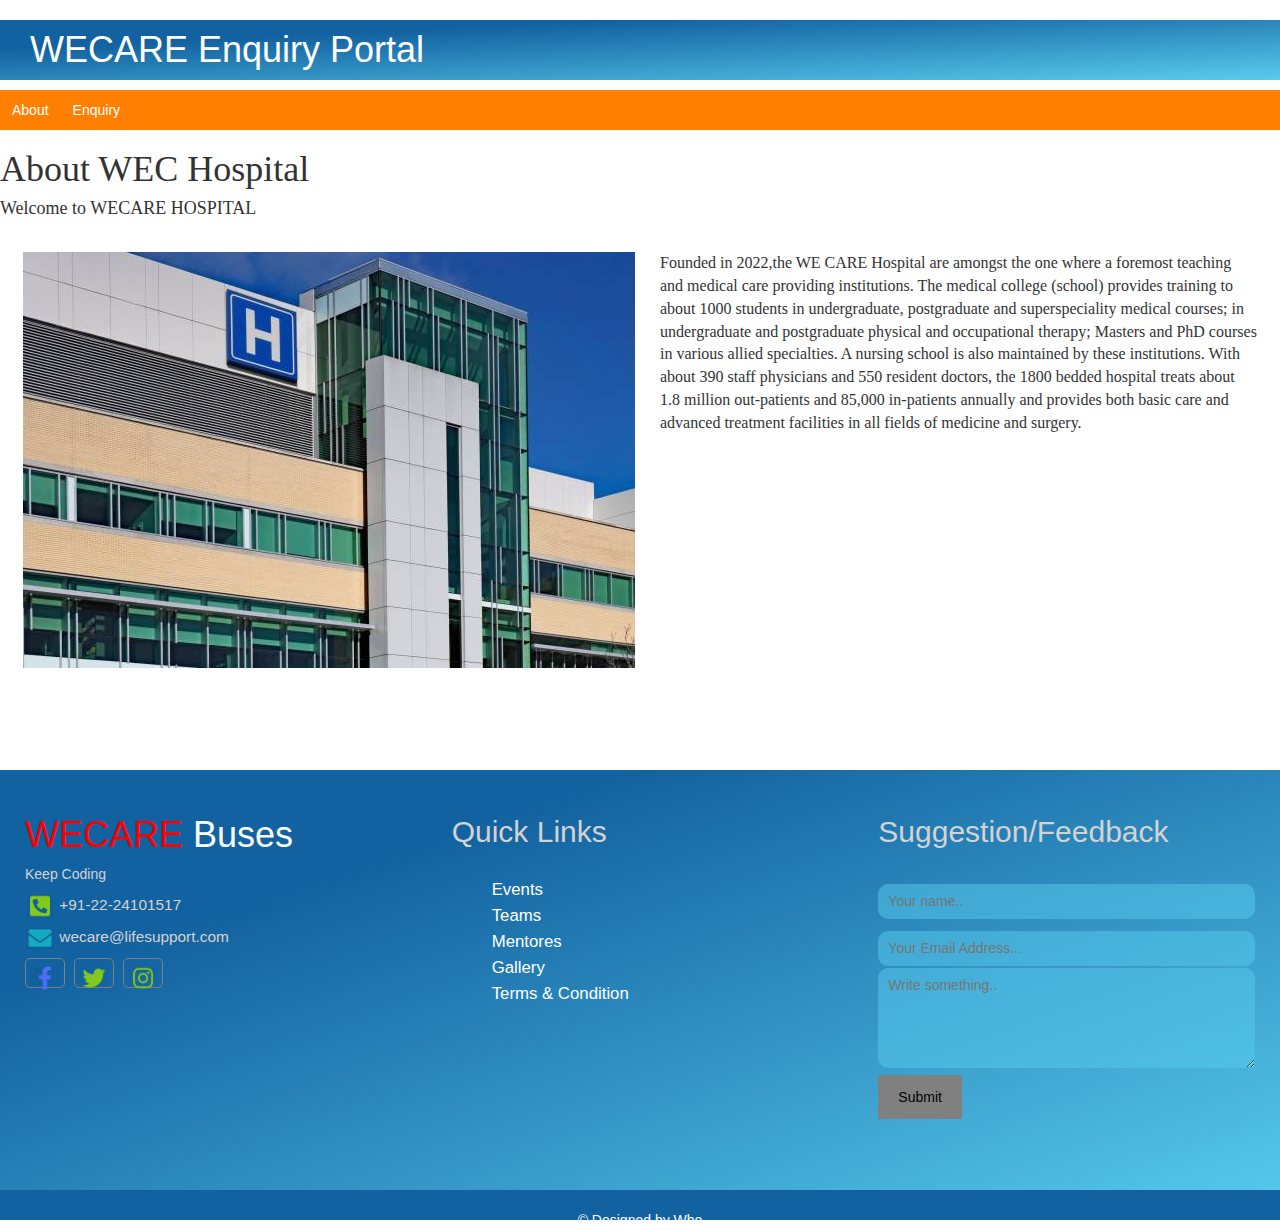
<file: index.html>
<!DOCTYPE html>
<html>
   <head>
		<link rel="stylesheet" type="text/css" href="css/style.css">
		<title>WEC Enquiry portal</title>
		<meta charset="UTF-8">
		<meta http-equiv="refresh" content="150">
		<meta name="viewport" content="width-device-width,initial-scale=1.0">
		<link href="https://cdn.jsdelivr.net/npm/bootstrap@5.0.2/dist/css/bootstrap.min.css" rel="stylesheet" integrity="sha384-EVSTQN3/azprG1Anm3QDgpJLIm9Nao0Yz1ztcQTwFspd3yD65VohhpuuCOmLASjC" crossorigin="anonymous">
  		<link rel="stylesheet" href="https://cdn.jsdelivr.net/npm/bootstrap-icons@1.5.0/font/bootstrap-icons.css">
  		<link rel="stylesheet" href="https://maxcdn.bootstrapcdn.com/bootstrap/3.4.1/css/bootstrap.min.css">
  		<script src="https://ajax.googleapis.com/ajax/libs/jquery/3.5.1/jquery.min.js"></script>
  		<script src="https://maxcdn.bootstrapcdn.com/bootstrap/3.4.1/js/bootstrap.min.js"></script>
  		<script src="https://code.jquery.com/jquery-3.6.0.min.js" integrity="sha256-/xUj+3OJU5yExlq6GSYGSHk7tPXikynS7ogEvDej/m4=" crossorigin="anonymous"></script>
  		<script src="https://cdn.jsdelivr.net/npm/bootstrap@5.0.2/dist/js/bootstrap.bundle.min.js" integrity="sha384-MrcW6ZMFYlzcLA8Nl+NtUVF0sA7MsXsP1UyJoMp4YLEuNSfAP+JcXn/tWtIaxVXM" crossorigin="anonymous"></script>
		

   </head>

   <body>
	  
		  <!--Header Field-->
		<header class="header">   
			<a href="index.html"><h1> WECARE Enquiry Portal </h1></a>
		  </header>
		<!--Navigation Bar-->
			 <nav class="Navigatn" id="example-one">
			  <ul>
				<li><a href="index.html"> About </li></a></li>
				<li><a href="enquiry.html"> Enquiry </a></li>
			 </ul>
			 </nav>
		<!--Main Section-->
	  <div class="main">    
			<h1 >About WEC Hospital</h1>
			<h4>Welcome to WECARE HOSPITAL</h4>
			<div class="float-container">

				<div class="float-child">
				  <div class="green"><img src="icon/hospital.jpg" alt="image not found"></div>
				</div>
				<div class="float-child">
				  <div class="blue">
					<p>
						Founded in 2022,the WE CARE Hospital are amongst the one where a foremost teaching and medical care providing institutions.
						The medical college (school) provides training to about 1000 students in undergraduate, postgraduate and superspeciality medical 
						courses; in undergraduate and postgraduate physical and occupational therapy; Masters and PhD courses in various allied specialties. 
						A nursing school is also maintained by these institutions.
						With about 390 staff physicians and 550 resident doctors, the 1800 bedded hospital treats about 1.8 million out-patients and 85,000 
						in-patients annually and provides both basic care and advanced treatment facilities in all fields of medicine and surgery.
					</p>
				  </div>
				</div>
			</div>
	    </div>
			
			
	  </div><br>
	   <!--Footer Field-->
		<div class="footer">
		  <div class="footer-content">
			  <div class="footer-section about">
				  <h1 class="logo-text"><span>WECARE </span>Buses</h1>
				  <p>
						Keep Coding
				  </p>
				  <div class="contact">
					  <span> <img src="icon/Phone.png" width="30"> +91-22-24101517</span>
					  <span> <img src="icon/Email.png" width="30"> wecare@lifesupport.com</span>
				  </div>
				  <div class="socials">
					  <a href="https://www.facebook.com/"><img src="icon/Facebook.png" width="30px"><i class="fab fa-facebook"></i></a>
					  <a href="https://twitter.com"><img src="icon/Twitter.png" width="30px"><i class="fab fa-twitter"></i></a>
					  <a href="https://www.instagram.com/?hl=en"><img src="icon/Instagram.png" width="30px"><i class="fab fa-youtube"></i></a>
				  </div>
			   </div>
			  <div class="footer-section Links"> 
				  <h2>Quick Links</h2>
				  <br>
					   <ul>
					  <a href="#"><li>Events</li></a>
					  <a href="#"><li>Teams</li></a>
					  <a href="#"><li>Mentores</li></a>
					  <a href="#"><li>Gallery</li></a> 
					  <a href="#"><li>Terms & Condition</li></a>
					   </ul>
			  </div>
			  <div class="footer-section form">
				  <h2>Suggestion/Feedback</h2>
				  <br>
				  <form action="index.html" method="post">
					  
					  <!--label for="fname">Name</label-->
						  <input type="text" id="fname" name="name" class="text-input contact-input" placeholder="Your name.." class="text-input contact-input"><br>
  
					  <!--label for="email">Email</label-->
					  <input type="email"  id="email" name="email" placeholder="Your Email Address..." class="text-input contact-input"><br />
  
					  <!--label for="subject">Comment</label-->
						  <textarea id="subject" name="subject" placeholder="Write something.." class="text-input contact-input" style="height:100px"></textarea>
							 <input type="submit" value="Submit">
				  </form>
			  </div>
		  </div>
  
		  <div class="footer-bottom">
			  &copy; Designed by Who
		  </div>
		</div>	
	  
   </body>
</html>
</file>
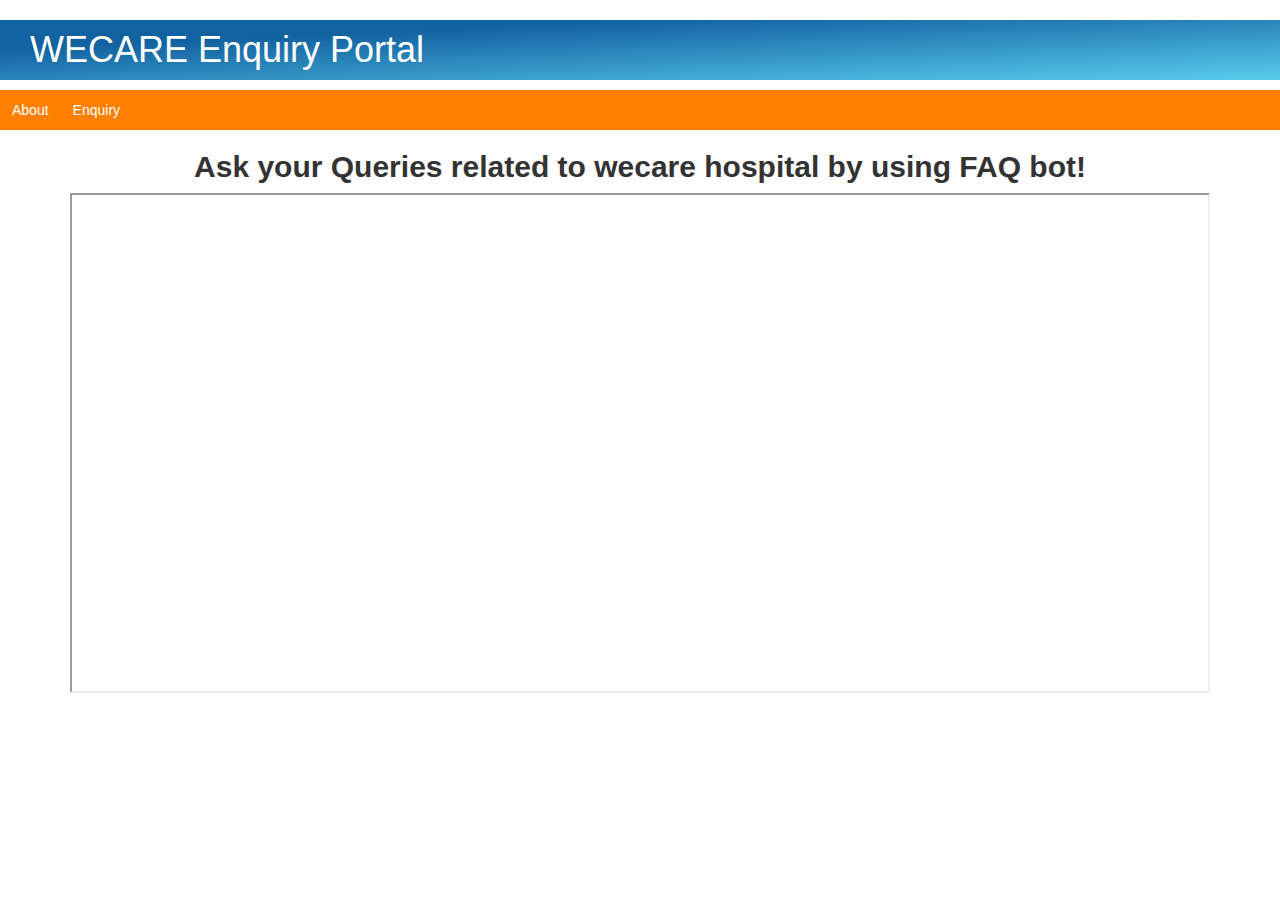
<file: enquiry.html>
<!DOCTYPE html>
<html>
<head>
  <meta charset="UTF-8">
  <meta http-equiv="refresh" content="150">
  <meta name="viewport" content="width-device-width,initial-scale=1.0">
  <link rel="stylesheet" type="text/css" href="css/style.css">
  <title>Enquiry Section</title>
  <link href="https://cdn.jsdelivr.net/npm/bootstrap@5.0.2/dist/css/bootstrap.min.css" rel="stylesheet" integrity="sha384-EVSTQN3/azprG1Anm3QDgpJLIm9Nao0Yz1ztcQTwFspd3yD65VohhpuuCOmLASjC" crossorigin="anonymous">
  <link rel="stylesheet" href="https://cdn.jsdelivr.net/npm/bootstrap-icons@1.5.0/font/bootstrap-icons.css">
  <link rel="stylesheet" href="https://maxcdn.bootstrapcdn.com/bootstrap/3.4.1/css/bootstrap.min.css">
  <script src="https://ajax.googleapis.com/ajax/libs/jquery/3.5.1/jquery.min.js"></script>
  <script src="https://maxcdn.bootstrapcdn.com/bootstrap/3.4.1/js/bootstrap.min.js"></script>
  <script src="https://code.jquery.com/jquery-3.6.0.min.js" integrity="sha256-/xUj+3OJU5yExlq6GSYGSHk7tPXikynS7ogEvDej/m4=" crossorigin="anonymous"></script>
  <script src="https://cdn.jsdelivr.net/npm/bootstrap@5.0.2/dist/js/bootstrap.bundle.min.js" integrity="sha384-MrcW6ZMFYlzcLA8Nl+NtUVF0sA7MsXsP1UyJoMp4YLEuNSfAP+JcXn/tWtIaxVXM" crossorigin="anonymous"></script>
  
</head>

<body>

 	<!--Header Field-->
	<header class="header">   
		<a href="index.html"><h1> WECARE Enquiry Portal </h1></a>
	</header>
	<!--Navigation Bar-->
	<nav class="Navigatn" >
		<ul>
			<li><a href="index.html"> About </li></a></li>
			<li><a href="enquiry.html"> Enquiry </a></li>
		</ul>
	</nav>

    	<!--chatbot section-->
    	<div class="container fluid text-center">
      		<h2><b>Ask your Queries related to wecare hospital by using FAQ bot!</b></h2>
      		<!--<iframe src='https://webchat.botframework.com/embed/frtsupportbot-bot?s=GcXrLCifizg.BAIqAukF33zptupfhn1jobi6cb3ryrw536pwpL1bkV0'  style='min-width: 400px; width: 100%; min-height: 400px; border:1px red'></iframe>-->
			  <iframe src='https://webchat.botframework.com/embed/enquirybot-bot?s=2LA6Bs58Q1E.oSfyNj4JZ_5Zv97aJVmcCq8Z1--MmTs_J-F5skHVIM8'  style='min-width: 400px; width: 100%; min-height: 500px;'></iframe>

    	</div>
    	


</body>
</html>
</file>
<file: css/style.css>
body {
	background: white;
	font-family: Arial, Helvetica, sans-serif;

}

/*Header Field*/
.header {
   color: white;
   background: linear-gradient(to bottom right, #1261A0 24%, #58CCED 100%);
}	

.header h1 {
	margin-left: 20px;
	padding: 10px;
}
.header a {
	color : inherit;
	text-decoration : none;
}




/*Navigation Field*/
.Navigatn {
	background-color : #ff8000;
	text-align: center;
	margin: 0 ;
}

.Navigatn ul  {
	list-style-type: none; 
	margin: 0;
	padding: 0;
	overflow: hidden;
}
.Navigatn li {
	float : left;	
}
.Navigatn li a  {
	display: block;
	text-align: center;
	padding: 10px 12px;
	text-decoration: none;
}
.Navigatn li a:link  {
	color: white;
}

.Navigatn li a:visited   {
	background-color:lightblue;
}

.Navigatn li a:hover  {
	background-color: #663300;
}
.Navigatn li a:active   {
	background-color: black ;
}





/*main Section*/
.main {	
        Height: 600px;
	font-size:16px;
	font-family: "Times New Roman", Times, serif;

}

.float-container {
    border: 3px solid #fff;
    //padding: 00px;
    display: flex;
    justify-content: center;
}

.float-child {
    width: 50%;
    float: left;
    padding: 20px;
}  




/*Footer Field*/


.footer {
	background: linear-gradient(to bottom right, #1261A0 24%, #58CCED 100%);
	color: #d3d3d3;
	height: 450px;
	position: relative;
}

	/*Footer Content*/
	.footer .footer-content {
	//border: 1px solid red;
	height: 410px;
	display: flex;
	}

		/*Footer Section*/
		.footer .footer-content .footer-section {
		flex: 1;
		padding: 25px;
		//border: 1px solid white;
		}

		.footer .footer-content h1,h2{
  
		color: white;
		}


			/*Footer About*/
			.footer .footer-content .about h1 span {
			color: red;
			}


				/*Footer Contact*/				
				.footer .footer-content .about .contact span {
				display: block;
				font-size: 1.1em;
				margin-bottom:8px;
	
				}

				/*Footer Social*/

				.footer .footer-content .about .socials a {
				border :1px solid gray;
				width: 40px;
				height: 30px;
				padding-top: 5px;
				margin-right: 5px;
				text-align: center;
				display : inline-block;
				font-size:1.3em;
				border-radius: 5px;
				transition: all .3s;
				}

				.footer .footer-content .about .socials a:hover {
				border: 1px solid white;
				color: white;
				transition: all .3s;
				}

		

			/*Footer QuickLink*/

			.footer .footer-content .Links  ul a {
				display: block;
				list-style-type: none;
				margin-bottom: 2px;
				font-size: 1.2em;
			}
			.footer .footer-content .Links a:link li  {
				color: white;
				
			}
			.footer .footer-content .Links a:hover li  {
				color: brown;
				margin-left: 15px;
				transition: all .3s;
			}




			/*Footer Form*/
			
			.footer .footer-content .form .contact-input {
				background: rgba(88, 204, 237,.5);
				color: #bdbdbd;
				margin-bottom: 2px;
				line-height: 1.5rem;
				border-radius: 10px;
				border: none;
			}
			
			.footer .footer-content .form input[type=text],input[type=email],textarea {
  				width: 100%;
  				padding: 10px;
  				border: 1px solid #ccc;
  				margin-top: 6px;
  				margin-bottom: 6px;
  				resize: vertical;
				border: none;

			}
			.footer .footer-content .form .contact-input:focus {
				background: #696969;
			}
			.footer .footer-content .form input[type=submit] {
				background-color: grey;
  				color: black;
  				padding: 12px 20px;
  				border: none;
  				cursor: pointer;	
			}

			.footer .footer-content .form input[type=submit]:hover {
				background-color: green;
			}
			.footer .footer-content .form input[type=submit]:active {
				background-color: white;
			}

	/*Footer Form*/
	.footer .footer-bottom {
		background:#1261A0;
		color: white;
		height: 30px;
		width: 100%;
		text-align: center;
		position: absolute;
		bottom: 0px;
		left: 0px;
		padding-top: 20px;
	}
@media (max-width: 600px) {
	.header span a img  {
		width: 40px;	
	}
	.Navigatn {
		padding: 10px 120px 10px 120px;
	}
	.Navigatn ul {
  		list-style-type: none;
  		margin: 0;
  		padding: 0;
  		width: 150px;
  		
	}
	.Navigatn a li {
  		display: block;
  		color: #000;
  		padding: 12px 26px;
  		text-decoration: none;
	}

	.Navigatn a:hover li {
		width: 50%;
		text-align: center;
		
	}	
	.main {
		height: 1600px;
		padding: 0px 10px 0px 10px;
	}
}
@media (max-width: 600px) {
  	.footer {
	background: #303036;
	color: #d3d3d3;
	height: 1050px;
	position: relative;
}

	
	.footer .footer-content {
    		flex-direction: column;
  	}
	
}
</file>
